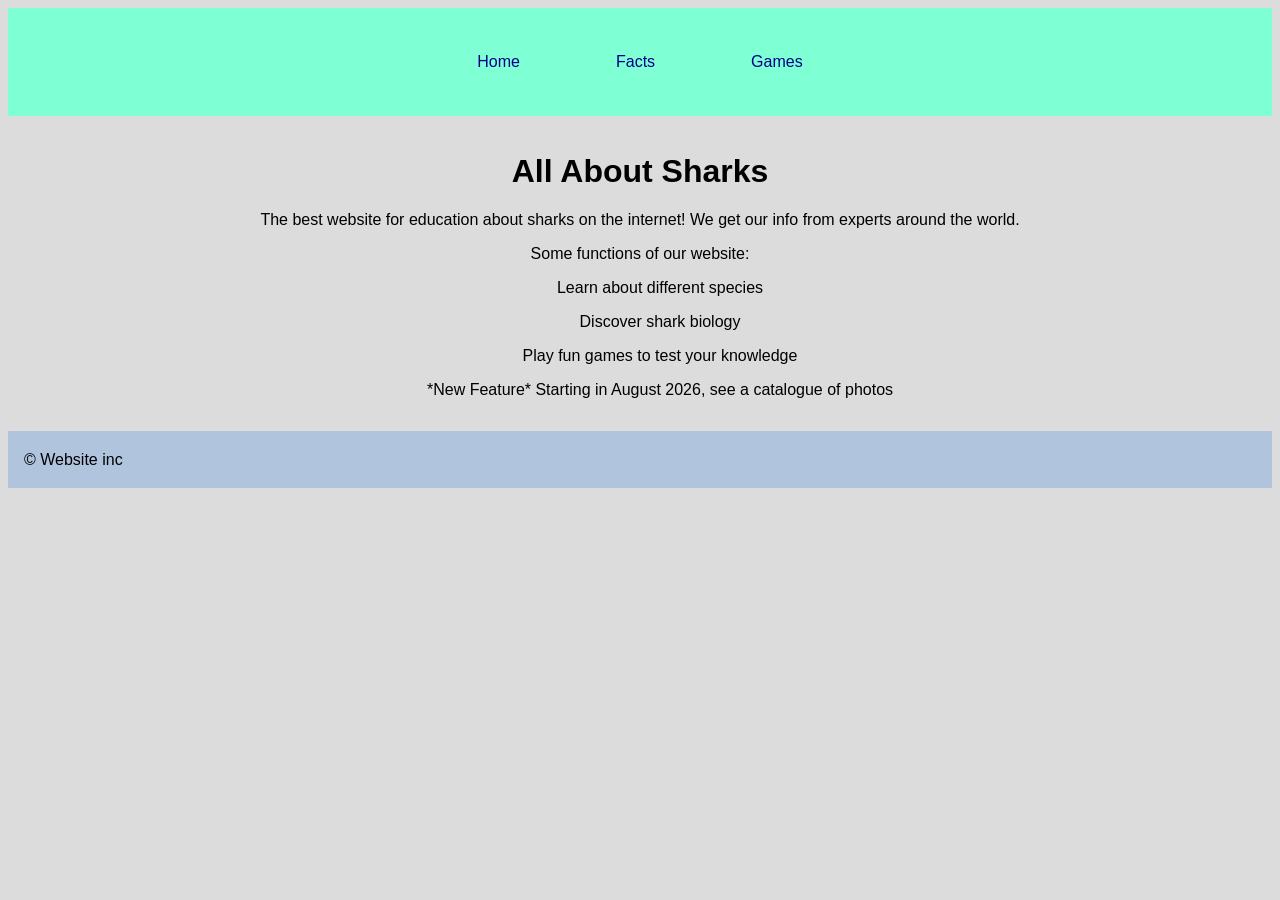
<file: index.html>
<!DOCTYPE html>
<html lang="en">
<head>
    <meta charset="UTF-8">
    <title>SharksAreCool.com</title>
    <script src="script.js" defer></script>
    <link rel="stylesheet" href="styles.css">
</head>
<body>
    <header>
        <nav>
            <ul>
                <li><a href="index.html">Home</a></li>
                <li><a href="Facts.html">Facts</a></li>
                <li><a href="Contact.html">Games</a></li>
            </ul>
        </nav>
    </header>
    <main>
        <h1>All About Sharks</h1>
        <p>The best website for education about sharks on the internet!
            We get our info from experts around the world.
        </p>
        <p>Some functions of our website:</p>
        <ul>
            <li>Learn about different species</li>
            <li>Discover shark biology</li>
            <li>Play fun games to test your knowledge</li>
            <li>*New Feature* Starting in August 2026, see a catalogue of photos</li>
        </ul>
    </main>
    <footer>
        <p>&copy Website inc</p>
    </footer>
</body>
</html>
</file>
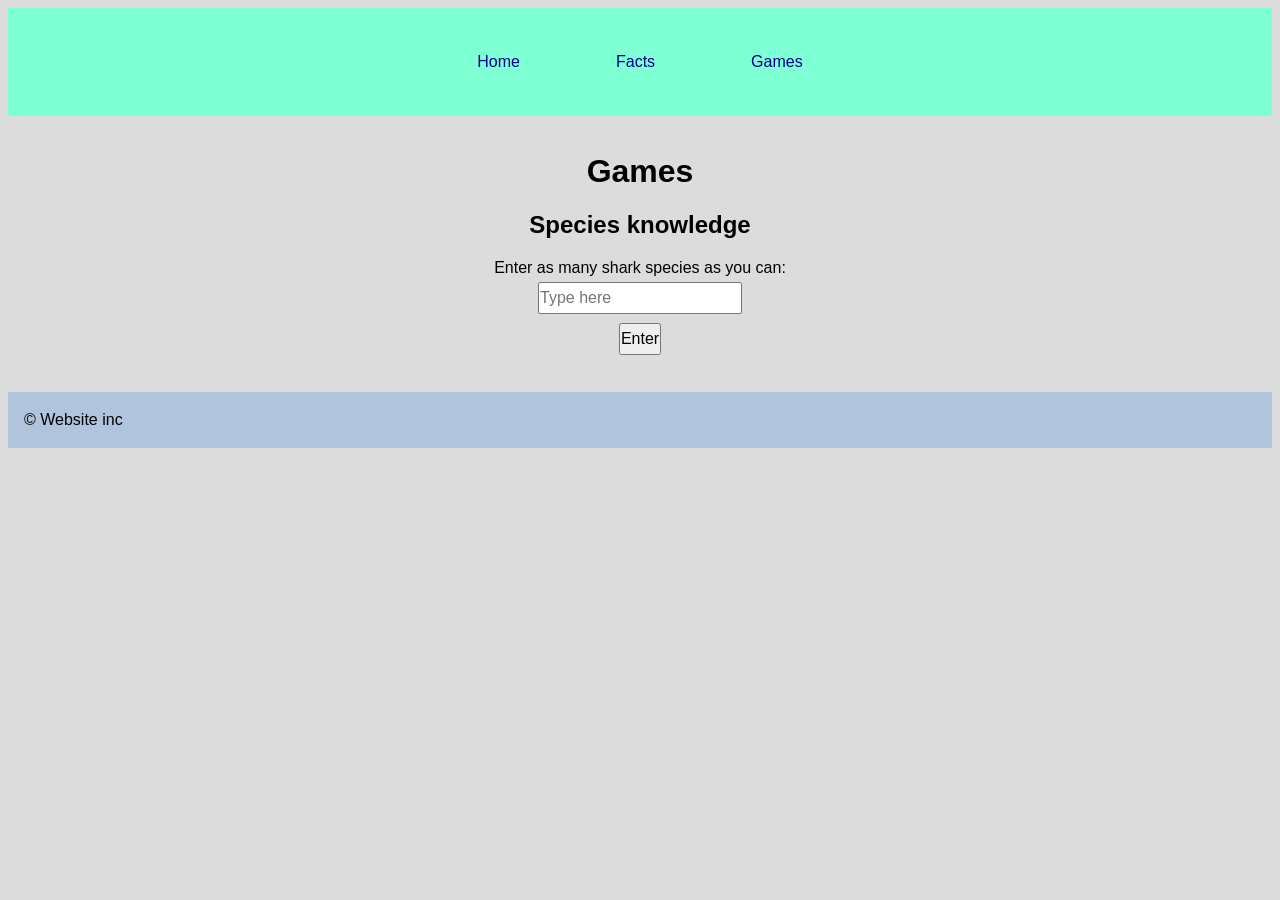
<file: Contact.html>
<!DOCTYPE html>
<html lang="en">
<head>
    <meta charset="UTF-8">
    <title>SharksAreCool.com</title>
    <script src="script.js" defer></script>
    <link rel="stylesheet" href="styles.css">
</head>
<body>
    <header>
        <nav>
            <ul>
                <li><a href="index.html">Home</a></li>
                <li><a href="Facts.html">Facts</a></li>
                <li><a href="Contact.html">Games</a></li>
            </ul>
        </nav>
    </header>
    <main>
        <h1>Games</h1>
        <h2>Species knowledge</h2>
        <form id="speciesForm">
            <label for="species">Enter as many shark species as you can:</label>
            <input type="text" id="species" name="species" placeholder="Type here" required>
            <button type="submit">Enter</button>
        </form>
        <ul id="list"></ul>
    </main>
    <footer>
        <p>&copy Website inc</p>
    </footer>
</body>


</html>
</file>
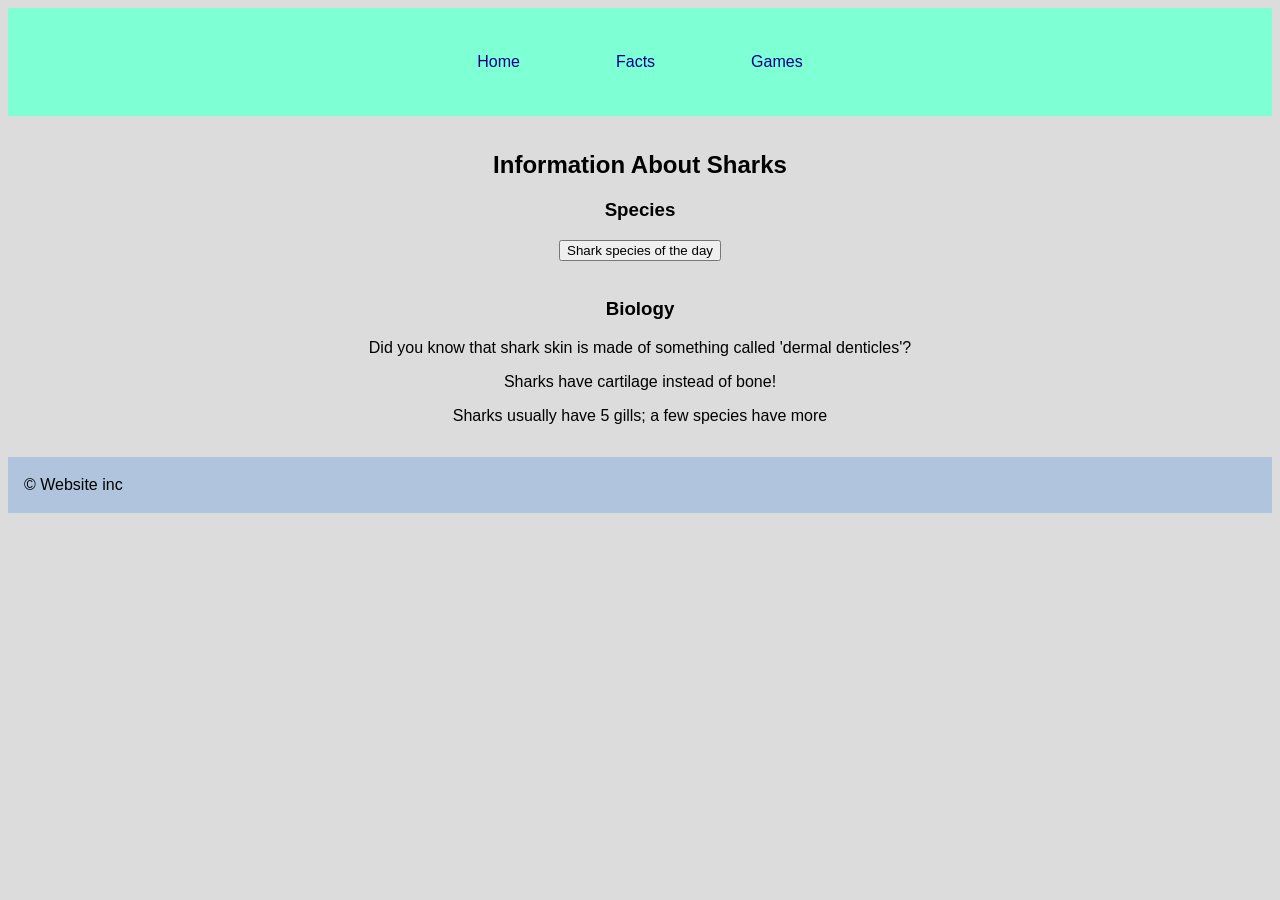
<file: Facts.html>
<!DOCTYPE html>
<html lang="en">
<head>
    <meta charset="UTF-8">
    <title>SharksAreCool.com</title>
    <script src="script.js" defer></script>
    <link rel="stylesheet" href="styles.css">
</head>
<body>
    <header>
        <nav>
            <ul>
                <li><a href="index.html">Home</a></li>
                <li><a href="Facts.html">Facts</a></li>
                <li><a href="Contact.html">Games</a></li>
            </ul>
        </nav>
    </header>
    <main>
        <section class="hero">
            <h1>Information About Sharks</h1>
            <h3>Species</h3>
            <button id="toggle-species">Shark species of the day</button>
            <br>
            <p id="daily-species" class="hidden">Basking Shark</p>
            <br>
            <h3>Biology</h3>
            <p>Did you know that shark skin is made of something called 'dermal denticles'?</p>
            <p>Sharks have cartilage instead of bone!</p>
            <p>Sharks usually have 5 gills; a few species have more</p>
        </section>
    </main>
   <footer>
        <p>&copy Website inc</p>
    </footer>
</body>


</html>
</file>
<file: styles.css>
/* Add Global styles here */
body {
    font-family:'Lucida Sans', 'Lucida Sans Regular', 'Lucida Grande', 'Lucida Sans Unicode', Geneva, Verdana, sans-serif;
    margin: 1;
    padding: 0;
    background-color:gainsboro;
}
header {
    background-color:aquamarine;
    margin: 0rem;
    padding: .2rem;
    color:black;
    
    text-justify: center;
    text-align: center;
}
nav {
    background-color:aquamarine;
    padding: 0.8rem;
}
nav ul {
    display: flex;
    list-style-type: none;
    gap: 2rem;
    align-items: center;
    justify-content: center;
    margin: 0;
    padding: 0.8rem;
    flex-wrap: wrap;
}
nav ul li a {
    text-decoration: none;
    color:darkblue;
    padding: 0.7rem 1rem;
    transition: background-color 0.3s ease;
}
nav ul li a:hover {
    background-color:lightcyan;
    border-radius: 4px;
}
main {
    background-color:gainsboro;
    padding: 1rem;
    text-align: center;
    text-justify: center;
}
ul {
    align-items: center;
    justify-content: center;
    list-style-type: none;
}
ul li {
    margin: 1rem;
}
footer {
    background-color:lightsteelblue;
    padding: .2rem 1rem;
}
form {
    display: flex;
    flex-direction: column;
    margin: 1rem;
    align-items: center;
    justify-content: center;
}
form input, form button {
    margin: 0.3rem 0rem;
    padding: 0.3rem 0rem;
    font-size: 1rem;
}
#list {
    list-style-type: none;
    margin: 1rem;
}
.hidden {
    display: none;
}
</file>
